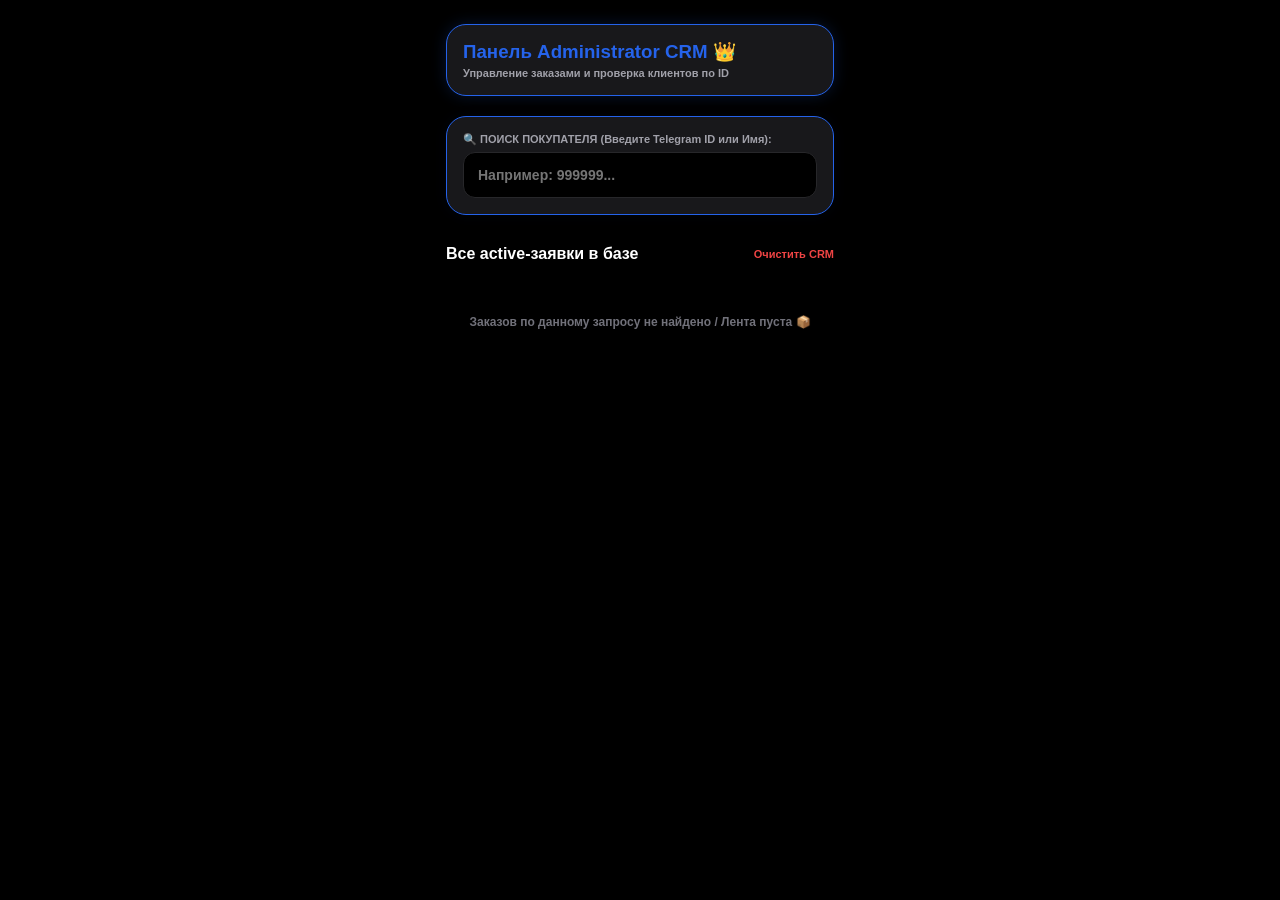
<file: admin.html>
<!DOCTYPE html>
<html lang="ru">
<head>
    <meta charset="UTF-8">
    <meta name="viewport" content="width=device-width, initial-scale=1.0, maximum-scale=1.0, user-scalable=no">
    <title>GayerShop — ПАНЕЛЬ АДМИНИСТРАТОРА 👑</title>
    <!-- 🚀 ОФИЦИАЛЬНЫЙ СКРИПТ ТЕЛЕГРАМА (ДОБАВИТЬ СЮДА): -->
    <script src="https://telegram.org"></script>
    <link rel="stylesheet" href="styles.css">
</head>
<body>

    <div class="app-container">
        <div class="profile-header-card" style="border-color: #2563eb; box-shadow: 0 0 15px rgba(37, 99, 235, 0.2);">
            <h3 style="color: #2563eb;">Панель Administrator CRM 👑</h3>
            <div style="font-size: 11px; color: #a1a1aa; margin-top: 4px;">Управление заказами и проверка клиентов по ID</div>
        </div>

        <!-- Поиск истории покупок клиента по его Telegram ID или Имени -->
        <div class="welcome-box" style="text-align: left; padding: 16px; margin-bottom: 20px; border-color: #2563eb;">
            <label style="font-size: 11px; color: #a1a1aa; display: block; margin-bottom: 6px; font-weight: bold;">🔍 ПОИСК ПОКУПАТЕЛЯ (Введите Telegram ID или Имя):</label>
            <input type="text" id="adminSearchInput" class="input-qty" placeholder="Например: 999999..." style="text-align: left; padding-left: 14px; margin-top: 0;">
        </div>

        <div class="cart-title-row" style="margin-top: 10px; margin-bottom: 12px;">
            <h4 id="adminListTitle">Все active-заявки в базе</h4>
            <span class="cart-clear-btn" style="color: #ef4444; cursor: pointer;" onclick="clearDatabase()">Очистить CRM</span>
        </div>
        
        <div id="adminOrdersContainer"></div>
    </div>

    <script>
        let globalOrdersBase = [];

        function loadAndRenderAdminCRM() {
            // Считываем общую базу данных из localStorage браузера
            globalOrdersBase = JSON.parse(localStorage.getItem('gayer_global_orders')) || [];
            let searchQuery = document.getElementById('adminSearchInput')?.value.toLowerCase().trim() || '';
            const container = document.getElementById('adminOrdersContainer');
            const listTitle = document.getElementById('adminListTitle');
            if (!container) return;
            container.innerHTML = '';

            // Шаг 1: Сначала убираем заказы, которые админ скрыл кнопкой «Удалить»
            let filteredOrders = globalOrdersBase.filter(order => order.hiddenByAdmin !== true);

            // Шаг 2 (Выполнение ТЗ №2): Если строка поиска пустая — заказы со статусом DONE скрываются
            if (searchQuery !== '') {
                filteredOrders = filteredOrders.filter(order => 
                    String(order.userId).toLowerCase().includes(searchQuery) || 
                    String(order.clientName).toLowerCase().includes(searchQuery) ||
                    String(order.username).toLowerCase().includes(searchQuery) ||
                    String(order.orderId).toLowerCase().includes(searchQuery)
                );
                listTitle.innerText = `Результаты поиска для: "${searchQuery}"`;
            } else {
                filteredOrders = filteredOrders.filter(order => order.status !== 'done');
                listTitle.innerText = "Все active-заявки в базе";
            }

            if (filteredOrders.length === 0) {
                container.innerHTML = '<div style="color: #71717a; font-size: 12px; text-align: center; padding: 40px 0;">Заказов по данному запросу не найдено / Лента пуста 📦</div>';
                return;
            }

            filteredOrders.forEach(order => {
                const crmCard = document.createElement('div');
                crmCard.className = 'crm-card';

                // Подставляем красивые стили для трех видов статусов
                let statusClass = 'status-pending';
                if (order.status === 'ready') statusClass = 'status-ready';
                if (order.status === 'done') statusClass = 'status-done';

                crmCard.innerHTML = `
                    <div class="crm-meta">
                        <span>Заказ № ${order.orderId}</span>
                        <span class="crm-status ${statusClass}">${order.status.toUpperCase()}</span>
                    </div>
                    <div style="font-size: 11px; color: #a1a1aa; margin-top: 4px; font-weight: normal !important;">
                        ID Покупателя: <b style="color: #2563eb;">${order.userId}</b> (${order.clientName})
                    </div>
                    <div class="crm-items" style="color: #e4e4e7; margin: 6px 0; white-space: pre-wrap;">${order.itemsText}</div>
                    <div style="font-size: 12px; color: #ffffff; margin-bottom: 8px;">Итого: <span style="color: #2563eb; font-weight: bold;">${Number(order.totalAmount).toFixed(2)} ₽</span></div>
                    <div class="crm-actions" id="actions-${order.orderId}" style="display:flex; gap:8px; margin-top:10px; border-top:1px solid #27272a; padding-top:8px;"></div>
                `;
                
                container.appendChild(crmCard);

                const actionsBlock = document.getElementById(`actions-${order.orderId}`);
                if (actionsBlock) {
                    
                    // Шаг 3 (Выполнение ТЗ №1): Умный переключатель статусов
                    if (order.status !== 'done') {
                        const acceptBtn = document.createElement('button');
                        acceptBtn.className = 'crm-subbtn';
                        acceptBtn.style.cursor = 'pointer';
                        
                        if (order.status === 'pending') {
                            acceptBtn.style.backgroundColor = '#2563eb'; // Синий
                            acceptBtn.innerText = '🟢 Перевести в READY';
                            acceptBtn.onclick = () => updateStatus(order.orderId, 'ready');
                        } else if (order.status === 'ready') {
                            acceptBtn.style.backgroundColor = '#10b981'; // Зеленый
                            acceptBtn.innerText = '✅ Завершить (в DONE)';
                            acceptBtn.onclick = () => updateStatus(order.orderId, 'done');
                        }
                        actionsBlock.appendChild(acceptBtn);
                    }

                    // Шаг 4 (Безопасное удаление): Скрывает у админа, оставляет у покупателя
                    const deleteBtn = document.createElement('button');
                    deleteBtn.className = 'crm-subbtn';
                    deleteBtn.style.backgroundColor = '#ef4444';
                    deleteBtn.style.cursor = 'pointer';
                    deleteBtn.innerText = '❌ Удалить';
                    deleteBtn.onclick = () => deleteOrderIsolate(order.orderId);
                    actionsBlock.appendChild(deleteBtn);
                }
            });
        }

        // Обновление статусов
        function updateStatus(orderId, newStatus) {
            let target = globalOrdersBase.find(o => o.orderId === orderId);
            if (target) {
                target.status = newStatus;
                localStorage.setItem('gayer_global_orders', JSON.stringify(globalOrdersBase));
                loadAndRenderAdminCRM();
                if (newStatus === 'done') {
                    alert(`Заказ ${orderId} завершен и скрыт из активных заявок.`);
                }
            }
        }


        // Изолированное удаление: скрывает у админа ТОЛЬКО выполненные заказы, защищая активные!
        function deleteOrderIsolate(orderId) {
            let target = globalOrdersBase.find(o => o.orderId === orderId);
            
            if (!target) return;

            // ЖЕСТКАЯ БЛОКИРОВКА: Запрещаем скрывать невыполненные заказы
            if (target.status !== 'done') {
                alert(`⛔️ ОШИБКА: Нельзя удалить активный заказ! \nСначала переведите его в статус DONE (завершите его), и только после этого его можно будет убрать из базы.`);
                return;
            }

            if (confirm(`Скрыть выполненный заказ ${orderId} из панели админа? Покупатель продолжит видеть его.`)) {
                target.hiddenByAdmin = true;
                localStorage.setItem('gayer_global_orders', JSON.stringify(globalOrdersBase));
                loadAndRenderAdminCRM();
            }
        }

        document.addEventListener("DOMContentLoaded", () => {
            loadAndRenderAdminCRM();
            document.getElementById('adminSearchInput')?.addEventListener('input', loadAndRenderAdminCRM);
            // Автообновление раз в 2 секунды для ловли новых заказов покупателя
            setInterval(loadAndRenderAdminCRM, 2000);
        });
    </script>
</body>
</html>
</file>
<file: styles.css>
/* ==========================================================================
   🎨 ФИНАЛЬНЫЙ СТИЛЬ: styles.css (Полная сборка)
   ========================================================================== */

* { 
    box-sizing: border-box; 
    outline: none; 
    -webkit-tap-highlight-color: transparent; 
    margin: 0; 
    padding: 0;
    -webkit-font-smoothing: antialiased;
    -moz-osx-font-smoothing: grayscale;
}

body, input, select, button, div, span, h2, h3, h4, li, strong, textarea { 
    font-family: -apple-system, BlinkMacSystemFont, "Segoe UI", Roboto, Helvetica, Arial, sans-serif !important; 
    font-weight: 800 !important; 
}

body { 
    background-color: #000000 !important; 
    color: #ffffff !important; 
    user-select: none;
    display: flex;
    justify-content: center;
    align-items: flex-start;
    min-height: 100vh;
}

.app-container { 
    width: 100%; 
    max-width: 420px; 
    padding: 24px 16px 110px 16px; 
    display: flex; 
    flex-direction: column; 
}

.grid { 
    display: grid; 
    grid-template-columns: 1fr 1fr; 
    gap: 12px; 
    margin-top: 8px; 
}

.welcome-box { 
    background: #18181b; 
    border: 1px solid rgba(37, 99, 235, 0.15); 
    padding: 24px 16px; 
    border-radius: 20px; 
    text-align: center; 
    box-shadow: 0 0 15px rgba(37, 99, 235, 0.05); 
}

.search-wrapper { 
    margin-bottom: 12px; 
    position: relative; 
}

.category-row-card { 
    background: #18181b; 
    border-radius: 20px; 
    border: 1px solid rgba(37, 99, 235, 0.2); 
    padding: 20px; 
    cursor: pointer; 
    display: flex; 
    align-items: center; 
    gap: 20px; 
    transition: all 0.2s ease; 
    margin-bottom: 12px; 
    box-shadow: 0 0 10px rgba(37, 99, 235, 0.05);
}

.category-row-card:active { 
    background: #27272a; 
    border-color: #2563eb; 
    box-shadow: 0 0 15px rgba(37, 99, 235, 0.3); 
}

.card { 
    background: #18181b; 
    border-radius: 20px; 
    overflow: hidden; /* Обязательно, чтобы скруглялись углы у картинок сверху */
    border: 1px solid rgba(37, 99, 235, 0.15); 
    cursor: pointer; 
    display: flex; 
    flex-direction: column; 
    transition: all 0.2s ease; 
    box-shadow: 0 0 10px rgba(37, 99, 235, 0.05); 
}


.card:active { 
    transform: scale(0.97); 
    border-color: #2563eb; 
    box-shadow: 0 0 15px rgba(37, 99, 235, 0.3); 
}

.card-info { 
    padding: 14px; 
    flex-grow: 1; 
    display: flex; 
    flex-direction: column; 
    justify-content: space-between; 
    gap: 12px; 
}

/* Настройка сетки для уровня соцсетей без принудительного отображения */
.social-grid-layout {
    grid-template-columns: 1fr 1fr; /* Ровно 2 колонки */
    gap: 12px;
    width: 100%;
}

/* Настройка внутренних картинок-логотипов */
.social-logo-img {
    width: 100% !important;
    max-width: 65px !important;   /* Аккуратный размер иконки */
    height: 65px !important;      /* Идеальный квадрат */
    object-fit: contain !important;
    display: block !important;
    margin: 15px auto !important; /* Центрирование в серой плашке */
}

.title { 
    font-size: 11px; 
    line-height: 1.4; 
    color: #f4f4f5; 
    display: -webkit-box; 
    -webkit-line-clamp: 2; 
    -webkit-box-orient: vertical; 
    overflow: hidden; 
    height: 28px; 
    letter-spacing: -0.3px; 
}

.price-row { 
    display: flex; 
    align-items: center; 
    justify-content: space-between; 
}

.price { 
    color: #ffffff; 
    font-size: 12px; 
    letter-spacing: -0.3px; 
}

.add-badge { 
    background: #2563eb; 
    color: #ffffff; 
    font-size: 16px; 
    width: 28px; 
    height: 28px; 
    border-radius: 50%; 
    display: flex; 
    align-items: center; 
    justify-content: center; 
    box-shadow: 0 0 8px rgba(37, 99, 235, 0.4); 
}

.modal { 
    display: none; 
    position: fixed; 
    top: 0; 
    left: 0; 
    width: 100%; 
    height: 100%; 
    background: rgba(0,0,0,0.85); 
    justify-content: center; 
    align-items: center; 
    z-index: 100; 
    padding: 16px; 
    backdrop-filter: blur(10px); 
}

.modal-content { 
    background: #18181b; 
    width: 100%; 
    max-width: 360px; 
    padding: 24px; 
    border-radius: 24px; 
    border: 1px solid #2563eb; 
    text-align: center; 
    position: relative; 
    box-shadow: 0 0 25px rgba(37, 99, 235, 0.3); 
}

.modal-close-btn { 
    position: absolute; 
    top: 12px; 
    right: 16px; 
    background: none; 
    border: none; 
    color: #a1a1aa; 
    font-size: 22px; 
    cursor: pointer; 
}

.input-qty { 
    width: 100%; 
    padding: 14px; 
    background: #000000; 
    border: 1px solid #27272a; 
    border-radius: 12px; 
    color: #ffffff; 
    font-size: 14px; 
    text-align: center; 
    margin-top: 6px; 
    transition: border 0.2s; 
}

.input-qty:focus { 
    border-color: #2563eb; 
    box-shadow: 0 0 8px rgba(37, 99, 235, 0.2); 
}

.select-emoji { 
    width: 100%; 
    padding: 14px; 
    background: #000000; 
    border: 1px solid #27272a; 
    border-radius: 12px; 
    color: #ffffff; 
    font-size: 13px; 
    margin-top: 10px; 
    display: none; 
}

.btn { 
    display: flex; 
    align-items: center; 
    justify-content: center; 
    width: 100%; 
    background: #2563eb; 
    color: #ffffff; 
    padding: 16px; 
    border: none; 
    border-radius: 14px; 
    cursor: pointer; 
    font-size: 13px; 
    margin-top: 16px; 
    gap: 8px; 
    box-shadow: 0 0 12px rgba(37, 99, 235, 0.3); 
    transition: all 0.2s; 
}

.btn:active { 
    box-shadow: 0 0 20px rgba(37, 99, 235, 0.5); 
}

.btn:disabled { 
    background: #18181b !important; 
    color: #71717a !important; 
    border: 1px solid #27272a !important; 
    cursor: not-allowed; 
    box-shadow: none !important; 
}

.cart-title-row { 
    display: flex; 
    justify-content: space-between; 
    align-items: center; 
    margin-bottom: 24px; 
}

.cart-title-row h3 { 
    font-size: 20px; 
    color: #ffffff; 
    letter-spacing: -0.5px; 
}

.cart-clear-btn { 
    font-size: 11px; 
    color: #71717a; 
    cursor: pointer; 
}

.cart-item { 
    background: #18181b; 
    border: 1px solid #27272a; 
    border-radius: 20px; 
    padding: 16px; 
    margin-bottom: 12px; 
    display: flex; 
    align-items: center; 
    gap: 16px; 
    position: relative; 
}

.cart-item-details { 
    flex-grow: 1; 
    display: flex; 
    flex-direction: column; 
    gap: 6px; 
}

.cart-item-title { 
    font-size: 11px; 
    color: #ffffff; 
    padding-right: 35px; 
    line-height: 1.4; 
    letter-spacing: -0.3px; 
}

.cart-item-formula { 
    font-size: 11px; 
    color: #2563eb; 
    letter-spacing: -0.3px; 
}

.cart-control-block { 
    display: flex; 
    align-items: center; 
    background: #000000; 
    border: 1px solid #27272a; 
    border-radius: 10px; 
    padding: 2px 6px; 
}

.cart-btn-math { 
    background: #000000; 
    border: 1px solid #27272a; 
    color: #a1a1aa; 
    font-size: 14px; 
    width: 28px; 
    height: 28px; 
    border-radius: 6px; 
    cursor: pointer; 
    display: flex; 
    align-items: center; 
    justify-content: center; 
}

.cart-btn-math:active {
    background: #27272a;
    color: #ffffff;
}

.cart-item-delete { 
    position: absolute; 
    top: 12px; 
    right: 12px; 
    color: #ef4444; 
    font-size: 11px; 
    cursor: pointer; 
    background: rgba(239, 68, 68, 0.12); 
    border: 1px solid rgba(239, 68, 68, 0.2); 
    width: 22px; 
    height: 22px; 
    border-radius: 6px; 
    display: flex; 
    align-items: center; 
    justify-content: center; 
    transition: all 0.15s ease; 
    z-index: 10; 
}

.cart-summary-box { 
    background: #18181b; 
    border: 1px solid #27272a; 
    border-radius: 20px; 
    padding: 20px; 
    margin-top: 24px; 
    display: flex; 
    flex-direction: column; 
    gap: 14px; 
}

.summary-row { 
    display: flex; 
    justify-content: space-between; 
    font-size: 12px; 
    color: #a1a1aa; 
}

.summary-total-price { 
    font-size: 15px; 
    color: #2563eb; 
    letter-spacing: -0.3px; 
}

.btn-wallet-icon { 
    background: rgba(255,255,255,0.15); 
    width: 24px; 
    height: 24px; 
    border-radius: 6px; 
    display: flex; 
    align-items: center; 
    justify-content: center; 
    font-size: 13px; 
}

.tab-bar { 
    position: fixed; 
    bottom: 0; 
    left: 50%; 
    transform: translateX(-50%); 
    width: 100%; 
    max-width: 420px; 
    background: #18181b; 
    border-top: 1px solid rgba(37, 99, 235, 0.15); 
    display: flex; 
    justify-content: space-around; 
    padding: 10px 0 14px 0; 
    z-index: 90; 
}

.nav-item { 
    color: #71717a; 
    font-size: 9px; 
    cursor: pointer; 
    display: flex; 
    flex-direction: column; 
    align-items: center; 
    gap: 6px; 
    text-decoration: none; 
    width: 25%; 
    text-align: center; 
    transition: color 0.15s ease; 
}

.nav-item.active { 
    color: #2563eb; 
}

.checkout-modal { 
    display: none; 
    position: fixed; 
    top: 0; 
    left: 0; 
    width: 100%; 
    height: 100%; 
    background: rgba(0,0,0,0.85); 
    justify-content: center; 
    align-items: center; 
    z-index: 110; 
    padding: 16px; 
    backdrop-filter: blur(10px); 
}

.checkout-content { 
    background: #18181b; 
    width: 100%; 
    max-width: 380px; 
    padding: 24px; 
    border-radius: 24px; 
    border: 1px solid #27272a; 
    position: relative; 
    display: flex; 
    flex-direction: column; 
}

.checkout-textarea { 
    width: 100%; 
    height: 180px; 
    background: #000000; 
    border: 1px solid #27272a; 
    border-radius: 12px; 
    color: #10b981; 
    font-size: 11px; 
    padding: 12px; 
    margin: 14px 0; 
    resize: none; 
    white-space: pre-wrap; 
    overflow-y: auto; 
}

.catalog-back-btn { 
    display: none; 
    align-items: center; 
    justify-content: center; 
    width: fit-content; 
    background: #18181b; 
    color: #a1a1aa; 
    border: 1px solid #27272a; 
    padding: 10px 16px; 
    border-radius: 12px; 
    font-size: 11px; 
    cursor: pointer; 
    margin-bottom: 16px; 
    transition: all 0.15s ease; 
}

.profile-header-card { 
    background: #18181b; 
    border: 1px solid rgba(37, 99, 235, 0.15); 
    padding: 16px; 
    border-radius: 20px; 
    margin-bottom: 20px; 
    box-shadow: 0 0 15px rgba(37, 99, 235, 0.05); 
}

.crm-card { 
    background: #18181b; 
    border: 1px solid rgba(37, 99, 235, 0.15); 
    border-radius: 20px; 
    padding: 14px; 
    margin-bottom: 12px; 
    display: flex; 
    flex-direction: column; 
    gap: 8px; 
    text-align: left; 
    box-shadow: 0 0 10px rgba(37, 99, 235, 0.05); 
}

/* ==========================================================================
   🎨 КРАСИВЫЙ СТЕРЕОСТИЛЬ ДЛЯ КНОПОК +/- В КОРЗИНЕ (ШАГ 1)
   ========================================================================== */

.cart-control-block { 
    display: flex; 
    align-items: center; 
    justify-content: center;
    background: #000000; 
    border: 1px solid #27272a; 
    border-radius: 12px; 
    padding: 4px 8px; 
    margin-top: 10px;
    width: fit-content;
}

.cart-btn-math { 
    background: #2563eb; 
    border: none; 
    color: #ffffff; 
    font-size: 16px; 
    font-weight: 900 !important;
    width: 32px; 
    height: 32px; 
    border-radius: 8px; 
    cursor: pointer; 
    display: flex; 
    align-items: center; 
    justify-content: center; 
    transition: all 0.2s ease;
    box-shadow: 0 0 8px rgba(37, 99, 235, 0.2);
}

.cart-btn-math:active {
    transform: scale(0.92);
    background: #1d4ed8;
    box-shadow: 0 0 12px rgba(37, 99, 235, 0.5);
}

/* Красивое поле ввода цифр */
.cart-control-block .input-qty { 
    width: 55px; 
    height: 32px;
    padding: 0; 
    background: transparent; 
    border: none; 
    color: #ffffff; 
    font-size: 13px; 
    text-align: center; 
    margin: 0 6px; 
    font-weight: 800 !important;
}

/* Убираем стандартные стрелочки браузера у инпута */
.cart-control-block .input-qty::-webkit-outer-spin-button,
.cart-control-block .input-qty::-webkit-inner-spin-button {
    -webkit-appearance: none;
    margin: 0;
}

/* ==========================================================================
   👑 МОДУЛЬ CRM И СТАТУСЫ ЗАКАЗОВ
   ========================================================================== */
.crm-meta {
    display: flex;
    justify-content: space-between;
    font-size: 10px;
    color: #71717a;
    border-bottom: 1px solid #27272a;
    padding-bottom: 6px;
}

.crm-status {
    padding: 2px 6px;
    border-radius: 4px;
    font-size: 9px;
    font-weight: bold;
}

.status-pending {
    background: rgba(245, 158, 11, 0.15);
    color: #f59e0b;
    border: 1px solid rgba(245, 158, 11, 0.3);
}

.status-done {
    background: rgba(16, 185, 129, 0.15);
    color: #10b981;
    border: 1px solid rgba(16, 185, 129, 0.3);
    box-shadow: 0 0 8px rgba(16, 185, 129, 0.2);
}

.crm-items {
    font-size: 11px;
    color: #e4e4e7;
    line-height: 1.4;
    white-space: pre-wrap;
    padding: 4px 0;
}

.crm-actions {
    display: flex;
    gap: 8px;
    margin-top: 8px;
    border-top: 1px solid #27272a;
    padding-top: 8px;
}

.crm-subbtn {
    flex: 1;
    padding: 10px;
    border-radius: 8px;
    border: none;
    font-size: 11px;
    cursor: pointer;
    color: white;
    display: flex;
    align-items: center;
    justify-content: center;
    font-weight: bold !important;
}

/* ==========================================================================
   💊 ПАНЕЛЬ КАТЕГОРИЙ (ТЕГИ-ПИЛЛЫ)
   ========================================================================== */
.tags-container {
    display: flex;
    gap: 8px;
    overflow-x: auto;
    padding: 4px 0 12px 0;
    margin-bottom: 8px;
    -webkit-overflow-scrolling: touch;
}

.tags-container::-webkit-scrollbar {
    display: none;
}

.tag-pill {
    background: #18181b;
    border: 1px solid #27272a;
    padding: 8px 16px;
    border-radius: 20px;
    font-size: 11px;
    color: #a1a1aa;
    cursor: pointer;
    transition: all 0.2s;
    white-space: nowrap;
}

.tag-pill.active {
    background: #2563eb;
    border-color: #2563eb;
    color: #ffffff;
    box-shadow: 0 0 10px rgba(37, 99, 235, 0.4);
}

/* ==========================================================================
   ⭐️ СИСТЕМАРЕЙТИНГА И ОТЗЫВОВ
   ========================================================================== */
.star-rating {
    background: rgba(245, 158, 11, 0.1);
    color: #f59e0b;
    font-size: 9px;
    padding: 2px 6px;
    border-radius: 6px;
    width: fit-content;
    margin-top: 2px;
    border: 1px solid rgba(245, 158, 11, 0.2);
}
</file>
